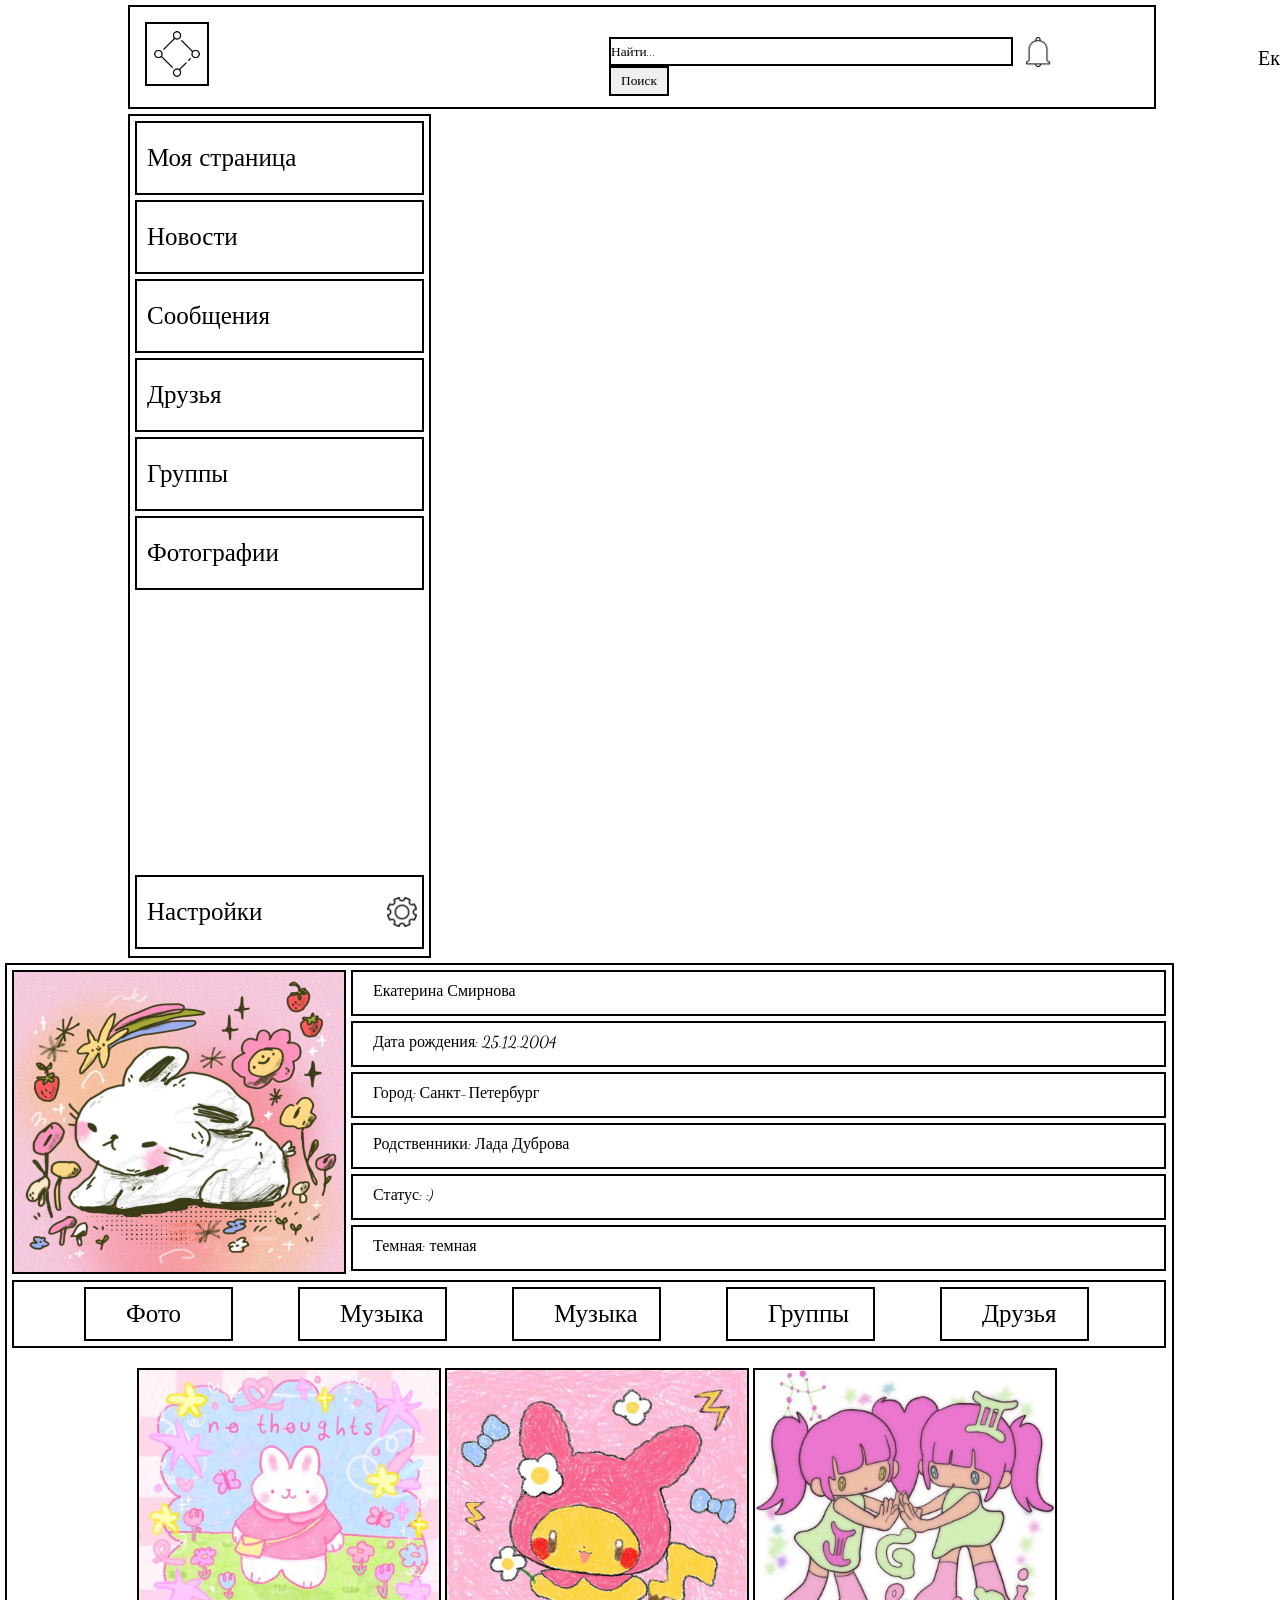
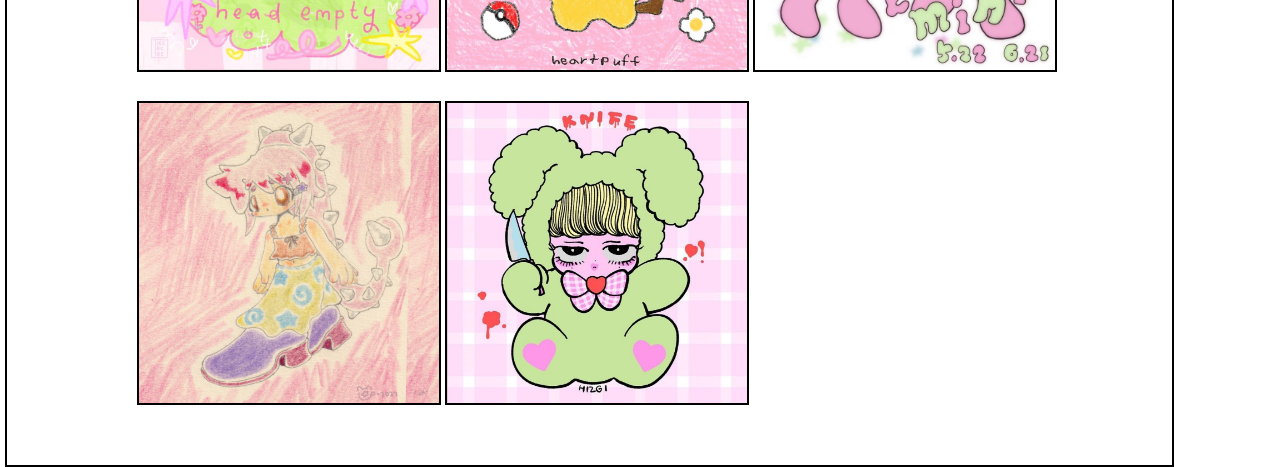
<file: index.html>
<!DOCTYPE html>
<html lang="en">

<head>
    <meta charset="UTF-8">
    <meta name="viewport" content="width=device-width, initial-scale=1.0">
    <title>Главная</title>
    <link rel="stylesheet" href="style.css">
    <link href="https://fonts.googleapis.com/css2?family=Dancing+Script:wght@400..700&display=swap" rel="stylesheet">
    <link rel="icon" type="image/x-icon" href="img/logo/лого1_negate.png">
    
</head>

<body>
    <div class="header">
        <a href="#"><img class="main_logo" src="img/logo/лого1.png" alt="logo"></a>
        <form class="header_form">
            <input type="text" name="text" class="search" placeholder="Найти...">
            <input type="submit" name="submit" class="submit" value="Поиск">
        </form>
        <img class="noti_logo" src="img/уведомления.png" alt="notifications">

        <div class="header_user">
            <a href="#">
                <p>Екатерина Смирнова</p>
            </a>
            <a href="#">
                <img class="user_logo" src="img/фото1.jpg" alt="фото пользователя">
            </a>
        </div>
    </div>
    <div class="content">
        <div class="sidebar_left">
            <ul class="sidebar_left_list">
                <li class="sidebar_num1">Моя страница</li>
                <li class="sidebar_num1">Новости</li>
                <li class="sidebar_num1">Сообщения</li>
                <li class="sidebar_num1">Друзья</li>
                <li class="sidebar_num1">Группы</li>
                <li id="fotografii" class="sidebar_num1">Фотографии</li>
                <a href="settings.html">
                <div class="sidebar_num_settings">
                    
                    <li>Настройки</li>
                    <img class="settings_logo" src="img/настройки.png" alt="настройки">
            
                </div>
                </a>

            </ul>
        </div>
        <div class="sidebar">
            <div class="sidebar_right1">
                <img class="sidebar_right_img_user" src="img/фото1.jpg" alt="фото пользователя">
                <ul class="ul_sidebar_num2">
                    <li class="sidebar_num2">Екатерина Смирнова</li>
                    <li class="sidebar_num2">Дата рождения: 25.12.2004</li>
                    <li class="sidebar_num2">Город: Санкт-Петербург</li>
                    <li class="sidebar_num2">Родственники: Лада Дуброва</li>
                    <li class="sidebar_num2">Статус: :)</li>
                    <li class="sidebar_num2">Темная: темная</li>
                </ul>
            </div>
            <div class="sidebar_right2">
                <div class="sidebar_right2_num">
                    <ul class="list">
                        <li class="sidebar_num3">
                            <div>Фото</div>
                        </li>
                        <li class="sidebar_num4">
                            <div>Музыка</div>
                        </li>
                        <li class="sidebar_num5">
                            <div>Музыка</div>
                        </li>
                        <li class="sidebar_num6">
                            <div>Группы</div>
                        </li>
                        <li class="sidebar_num7">
                            <div>Друзья</div>
                        </li>
                    </ul>
                </div>
            </div>
            <div class="picturs">
                <img class="pic1" src="img/user_picturs/pic1.jpg" alt="">
                <img class="pic2" src="img/user_picturs/pic2.jpg" alt="">
                <img class="pic3" src="img/user_picturs/pic3.jpg" alt="">
                <img class="pic4" src="img/user_picturs/pic4.jpg" alt="">
                <img class="pic5" src="img/user_picturs/pic5.jpg" alt="">
            </div>
        </div>
    </div>
</body>

</html>
</file>
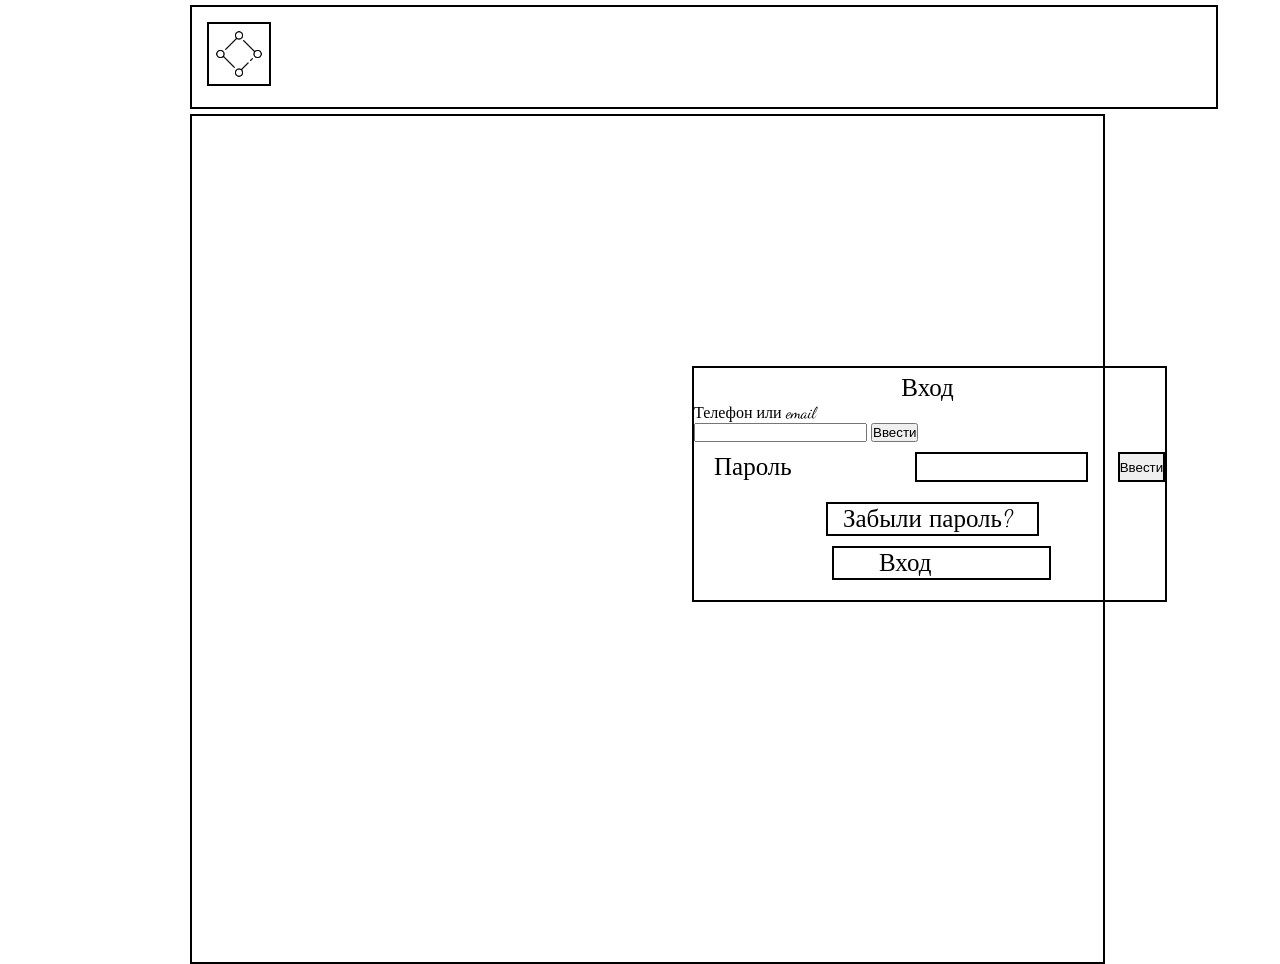
<file: entrance.html>
<!DOCTYPE html>
<html lang="en">

<head>
    <meta charset="UTF-8">
    <meta name="viewport" content="width=device-width, initial-scale=1.0">
    <title>Авторизация</title>
    <link rel="icon" type="image/x-icon" href="img/logo/лого1_negate.png">
    <link rel="stylesheet" href="style_entrance.css">
    <link href="https://fonts.googleapis.com/css2?family=Dancing+Script:wght@400..700&display=swap" rel="stylesheet">
    <link rel="icon" type="image/x-icon" href="img/logo/лого1_negate.png">
</head>

<body>
    <div class="header">
        <a href="#"><img class="regist_main_logo" src="img/logo/лого1.png" alt="logo"></a>
        <div class="regist_icon">
            <a href="authorization_1.html">
                <p>Регистрация</p>
            </a>
        </div>
    </div>

    <div class="entrance">
        <div>
            <p class="vhod">Вход</p>
            <div class="tel_or_email">
                <p>Телефон или email</p>
                <input type="text" name="text" class="search" placeholder="">
                <input type="submit" name="submit" class="submit" value="Ввести">
            </div>
            <div class="password">
                <p>Пароль</p>
                <input type="text" name="text" class="search" placeholder="">
                <input type="submit" name="submit" class="submit" value="Ввести">
            </div>
            <a href="#"><p class="zab_password">Забыли пароль?</p></a>
            <a href="#"><p class="bottom_vhod">Вход</p></a>
        </div>
    </div>
</body>

</html>
</file>
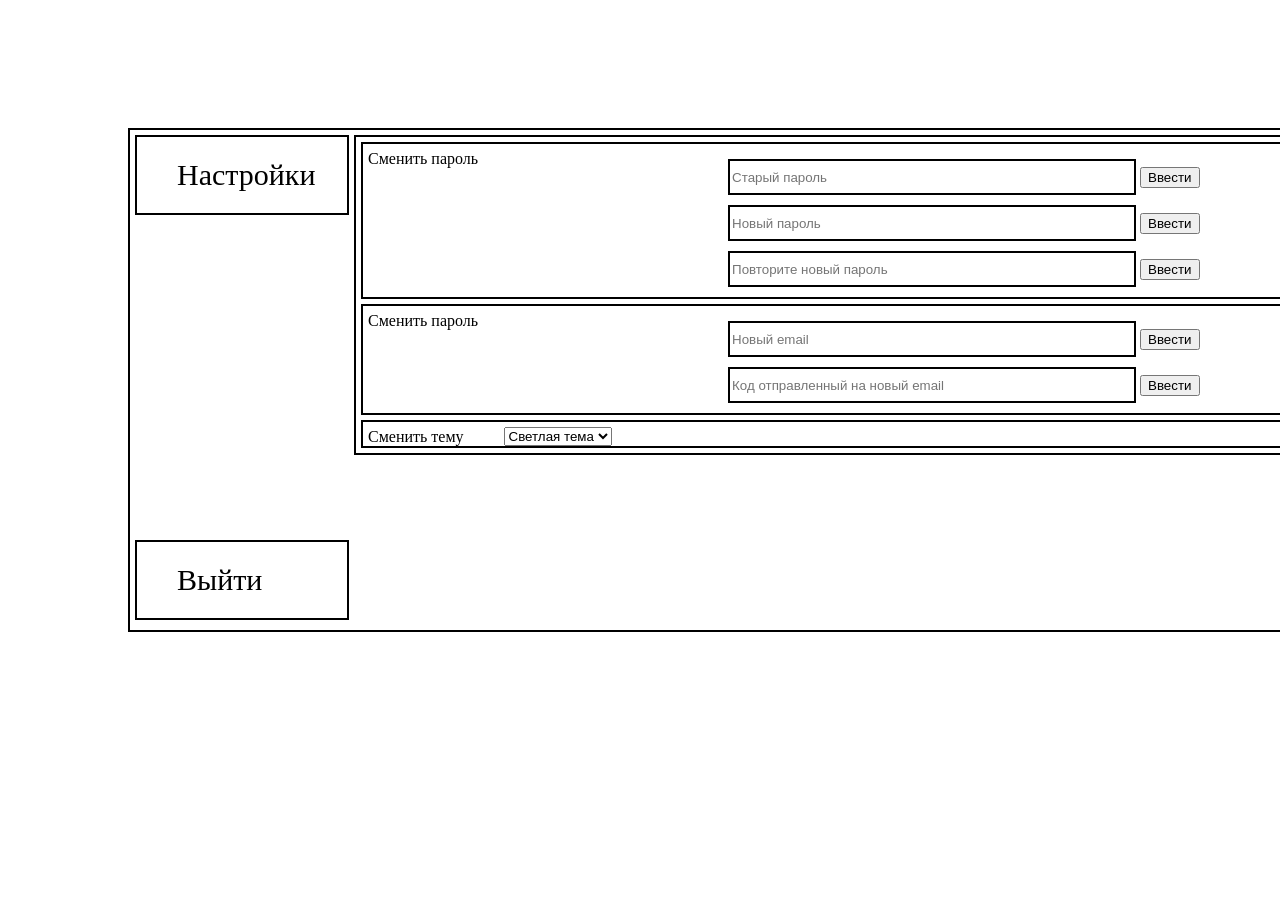
<file: settings.html>
<!DOCTYPE html>
<html lang="en">

<head>
    <meta charset="UTF-8">
    <meta name="viewport" content="width=device-width, initial-scale=1.0">
    <title>Настройки</title>
    <link rel="stylesheet" href="style_settings.css">
    <link href="https://fonts.googleapis.com/css2?family=Dancing+Script:wght@400..700&display=swap" rel="stylesheet">
    <link rel="icon" type="image/x-icon" href="img/logo/лого1_negate.png">
</head>

<body>
    <div class="main_content">
        <div class="left_sidebar">
            <p class="ikons_settings">Настройки</p>
            <a href="entrance.html"><p class="ikons_beg">Выйти</p></a>
        </div>
        <div class="settings">
            <ul>
                <li class="password">
                    <div class="main_password">
                        <p>Сменить пароль</p>
                        <form class="password_form">

                            <div class="old_password">
                                <input type="text" name="text" class="search" placeholder="Старый пароль">
                                <input type="submit" name="submit" class="submit" value="Ввести">
                            </div>
                            <div class="new_password">
                                <input type="text" name="text" class="search" placeholder="Новый пароль">
                                <input type="submit" name="submit" class="submit" value="Ввести">
                            </div>
                            <div class="return_new_password">
                                <input type="text" name="text" class="search" placeholder="Повторите новый пароль">
                                <input type="submit" name="submit" class="submit" value="Ввести">
                            </div>

                        </form>
                    </div>
                </li>
                <li class="email">
                    <div class="main_email">
                        <p>Сменить пароль</p>
                        <form class="email_form">

                            <div class="new_email">
                                <input type="text" name="text" class="search" placeholder="Новый email">
                                <input type="submit" name="submit" class="submit" value="Ввести">
                            </div>
                            <div class="cod">
                                <input type="text" name="text" class="search" placeholder="Код отправленный на новый email">
                                <input type="submit" name="submit" class="submit" value="Ввести">
                            </div>
                           

                        </form>
                    </div>
                </li>
                <li class="tema">
                    <div class="smen_tema"> 
                        <p>Сменить тему</p>
                        <select name="" id="option_smen_tema">
                            <option value="">Светлая тема</option>
                            <option value="">Темная тема</option>
                        </select>
                    </div>
                </li>
            </ul>

        </div>
    </div>
</body>

</html>
</file>
<file: style.css>
* {
    margin: 0;
    padding: 0;
}

body {
    font-family: "Dancing Script", cursive;

}

/*ШАПКА*/
.header {
    margin-left: 10%;
    margin-right: 10%;
    margin-top: 5px;
    display: flex;
    width: 80%;
    height: 100px;
    border: 2px solid black
}

.main_logo {
    border: 2px solid black;
    width: 60px;
    height: 60px;
    margin-top: 15px;
    margin-left: 15px;
}

/*FORM*/
.header_form {
    height: 30px;
    margin-left: 400px;
    margin-top: 30px;
    width: 480px;
}

.header_form>.search {
    width: 400px;
    height: 25px;
    border: 2px solid black;
    font-family: "Dancing Script", cursive;
}

.search::placeholder {
    color: black;
}

.header_form>.submit {
    font-family: "Dancing Script", cursive;
    height: 30px;
    width: 60px;
    border: 2px solid black;
}

/*/FORM*/

.noti_logo {
    width: 30px;
    height: 30px;
    margin-left: 10px;
    margin-top: 30px;
}

.user_logo {
    display: flex;
    border: 2px solid black;
    border-radius: 50%;
    overflow: hidden;
    width: 70px;
    height: 70px;
    margin-left: 0px;
    margin-top: 13px;
}

/*HEADER_USER*/
.header_user {
    display: flex;
    margin-left: 170px;
    width: 300px;
}

.header_user>a>p {
    margin-top: 40px;
    font-size: 20px;
    margin-left: 35px;
    width: 180px;
}

.header_user>a {
    text-decoration: none;
    color: black;
}

/*HEADER_USER*/
/*/ШАПКА*/
/*CONTENT*/
.content {
    display: flex;
    flex-wrap: wrap;
}

/*SIDEBAR*/

.sidebar_left {
    display: flex;
    flex-direction: row;
    flex-basis: 10%;
    border: 2px solid black;
    width: 300px;
    margin-left: 10%;
    margin-top: 5px;
    height: 840px;
}

.sidebar_num1 {
    display: flex;
    border: 2px solid black;
    margin: 5px;
    padding-top: 20px;
    padding-left: 10px;
    width: 275px;
    font-size: 25px;
    height: 50px;
}

.sidebar_num1:hover {
    background-color: rgb(179, 179, 179);
}

#fotografii {
    margin-bottom: 280px;
}

.sidebar_num_settings {
    display: flex;
    border: 2px solid black;
    margin: 5px;
    padding-top: 20px;
    padding-left: 10px;
    width: 275px;
    font-size: 25px;
    height: 50px;
}

.sidebar_num_settings>li {
    text-decoration: none;
    display: flex;
}

ul>a {
    display: flex;
    color: black;
    text-decoration: none;
}

.sidebar_num_settings:hover {
    background-color: rgb(179, 179, 179);
}


.settings_logo {
    width: 30px;
    height: 30px;
    margin-left: 125px;
}

/*/SIDEBAR*/
/*CONTENT*/
.sidebar_right1 {
    display: flex;
}


.sidebar_right_img_user {
    width: 330px;
    height: 300px;
    border: 2px solid black;
    margin-top: 5px;
    margin-left: 5px;
}

.sidebar_num2 {
    display: flex;
    border: 2px solid black;
    margin-top: 5px;
    margin-left: 5px;
    width: 782px;
    padding: 9px;
    padding-left: 20px;
    height: 24px;
}

.sidebar_num3 {
    display: flex;
    border: 2px solid black;
}

.ul_sidebar_num2 {
    height: 310px;
}

.sidebar_right2_num {
    display: flex;
    margin: 5px;
}

.sidebar {
    display: flex;
    flex-direction: column;
    border: 2px solid black;
    margin-top: 5px;
    margin-left: 5px;
    height: 1100px;
    width: 1165px;
}

.sidebar_right2 {
    width: 1150px;
    border: 2px solid black;
    margin-top: 5px;
    margin-left: 5px;
}

.sidebar_num3,
.sidebar_num4,
.sidebar_num5,
.sidebar_num6,
.sidebar_num7 {
    display: flex;
    height: 30px;
    width: 400px;
    border: 2px solid black;
    font-size: 25px;
    height: 40px;
    width: 150px;
    padding: 5px;
    align-items: center;
}

.list {
    display: flex;
}

.sidebar_num3 {
    margin-left: 65px;
    padding-left: 40px;
    width: 100px;
}

.sidebar_num3:hover {
    background-color: rgb(179, 179, 179);
}

.sidebar_num4 {
    margin-left: 65px;
    padding-left: 40px;
    width: 100px;
}

.sidebar_num4:hover {
    background-color: rgb(179, 179, 179);
}

.sidebar_num5 {
    margin-left: 65px;
    padding-left: 40px;
    width: 100px;
}

.sidebar_num5:hover {
    background-color: rgb(179, 179, 179);
}

.sidebar_num6 {
    margin-left: 65px;
    padding-left: 40px;
    width: 100px;
}

.sidebar_num6:hover {
    background-color: rgb(179, 179, 179);
}

.sidebar_num7 {
    margin-left: 65px;
    padding-left: 40px;
    width: 100px;
}

.sidebar_num7:hover {
    background-color: rgb(179, 179, 179);
}


.picturs>img {
    height: 300px;
    width: 300px;
    border: 2px solid black;
    margin-top: 20px;
    margin-bottom: 5px;
}

.pic1 {
    margin-left: 130px;
}

.pic4 {
    margin-top: 0px;
    margin-left: 130px;
}
</file>
<file: style_entrance.css>
* {
    margin: 0;
    padding: 0;
}

body {
    font-family: "Dancing Script", cursive;

}

/*HEADER*/
.header {
    margin-left: 190px;
    margin-right: 190px;
    margin-top: 5px;
    display: flex;
    width: 80%;
    height: 100px;
    border: 2px solid black
}

.regist_main_logo {
    border: 2px solid black;
    width: 60px;
    height: 60px;
    margin-top: 15px;
    margin-left: 15px;
}

.header>a {
    text-decoration: none;
    color: black;
}

.regist_icon {
    margin-left: 1220px;
}

.regist_icon>a>p {
    border: 2px solid black;
    font-size: 30px;
    padding-top: 10px;
    padding-left: 10px;
    padding-bottom: 10px;
    padding-right: 15px;
    margin-top: 20px;
    color: black;
}

.regist_icon>a {
    text-decoration: none;
}

.regist_icon>a>p:hover {
    background-color: rgb(179, 179, 179);
}

/*/HEADER*/


.entrance {
    display: flex;
    border: 2px solid black;
    margin-left: 190px;
    margin-right: 175px;
    margin-top: 5px;
}

.entrance>div {
    flex-direction: column;
    border: 2px solid black;
    display: flex;
    margin-top: 250px;

    margin-left: 500px;
    margin-bottom: 360px;
}

.vhod {
    
    display: flex;
    font-size: 25px;
    margin-left: 44%;
    margin-top: 5px;
}

.email {
    display: flex;
    font-size: 25px;
    margin-top: 20px;
    margin-left: 20px;
}
.email > .search{
    margin-left: 160px;
}

.password {
    display: flex;
    font-size: 25px;
    margin-top: 10px;
    margin-left: 20px;
}

.zab_password {
    font-family: "Dancing Script", cursive;
    display: flex;
    font-size: 25px;
    margin-left: 28%;
    margin-right: 30%;
    margin-top: 20px;
    margin-bottom: 10px;
}

.password>input {
    margin-left: 10px;
    border: 2px solid black;
}

.email>input{
    margin-left: 10px;
    border: 2px solid black;
}

.password>.search{
    margin-left: 123px;
    margin-right: 20px;
}

.zab_password{
    padding-left: 15px;
    border: 2px solid black;
    padding-right: 7px;
    width: 187px;
}

.entrance>div>a{
    text-decoration: none;
    color: black;
}

.zab_password:hover{
    background-color: rgb(179, 179, 179);
}

.bottom_vhod{
    font-family: "Dancing Script", cursive;
    padding-left: 45px;
    padding-right: 20px;
    border: 2px solid black;
    width: 150px;
    font-size: 25px;
    display: flex;
    margin-left: 138px;
    margin-bottom: 20px;
}

.bottom_vhod:hover{
    background-color: rgb(179, 179, 179);
}

.msg{
    border: 2px solid black;
    padding: 10px;
    text-align: center;
    margin: 5px;
    font-size: 20px;
}
</file>
<file: style_settings.css>
*{
    margin: 0px;
    padding: opx;
}

body {
    font-family: "Dancing Script", cursive;

}


.ikons_settings{
    font-family: "Dancing Script", cursive;
    display: flex;
    border: 2px solid black;
    padding-top: 20px;
    padding-left: 40px;
    padding-bottom: 20px;
    padding-right: 10px;
    width: 160px;
    font-size: 30px;
    flex-direction: row;
    margin-top: 5px;
    margin-left: 5px;
    margin-bottom: 325px;

}
.ikons_beg{
    font-family: "Dancing Script", cursive;
    display: flex;
    border: 2px solid black;
    padding-top: 20px;
    padding-left: 40px;
    padding-bottom: 20px;
    padding-right: 10px;
    width: 160px;
    font-size: 30px;
    flex-direction: row;
}

.left_sidebar>p:hover{
    background-color: rgb(179, 179,179);
}

.left_sidebar>a{
    display: flex;
    text-decoration: none;
    color: black;
    margin-left: 5px;
}
.left_sidebar>a:hover{
    background-color: rgb(179, 179,179);
}

.main_content{
    margin-top: 10%;
    margin-left: 10%;
    display: flex;
    flex-direction: row;
    border: 2px solid black;
    width: 1450px;
    height: 500px;
}

.settings>ul{
    display: flex;
    flex-direction: column;
    border: 2px solid black;
    margin-top: 5px;
    margin-left: 5px;
    padding: 0px;
    width: 1178px;
}

.settings>ul>li{
    display: flex;
    text-decoration: none;
}
.password{
    display: flex;
    border: 2px solid black;
    margin-top: 5px;
    margin-left: 5px;
    width: 1160px;
    padding-top: 5px;
    padding-left: 5px;
}
.email{
    border: 2px solid black; 
    margin-top: 5px;
    margin-left: 5px;
    width: 1160px;
    padding-top: 5px;
    padding-left: 5px;
}
.tema{
    border: 2px solid black;
    margin-top: 5px;
    margin-bottom: 5px;
    margin-left: 5px;
    width: 1160px;
    padding-top: 5px;
    padding-left: 5px;
}
/*ПАРОЛЬ*/
.password>div>p{
    display: flex;
    flex-direction: row;
}
.password_form{
    display: flex;
    flex-direction: column;
    margin-left: 250px
}

.main_password{
    display: flex;
    flex-direction: row;
}

.old_password{
    margin-top: 10px;
}
.new_password{
    margin-top: 10px;
}

.return_new_password{
    margin-top: 10px;
    margin-bottom: 10px;
}

.old_password>.search{
    border: 2px solid black;
    width: 400px;
    height: 30px;
}
.new_password>.search{
    border: 2px solid black;
    width: 400px;
    height: 30px;
}
.return_new_password>.search{
    border: 2px solid black;
    width: 400px;
    height: 30px;
}
/*/ПАРОЛЬ*/

/*EMAIL*/
.email>div>p{
    display: flex;
    flex-direction: row;
}
.email_form{
    display: flex;
    flex-direction: column;
    margin-left: 250px
}

.main_email{
    display: flex;
    flex-direction: row;
}

.new_email{
    margin-top: 10px;
}
.cod{
    margin-top: 10px;
    margin-bottom: 10px;
}

.new_email>.search{
    border: 2px solid black;
    width: 400px;
    height: 30px;
}
.cod>.search{
    border: 2px solid black;
    width: 400px;
    height: 30px;
}
/*ТЕМА*/

.smen_tema{
    display:flex;
    flex-direction: row;
}

.smen_tema>p{
    display: flex;
}

#option_smen_tema{
    display: flex;
    margin-left: 40px;
}

/*ВЫЙТИ*/
</file>
